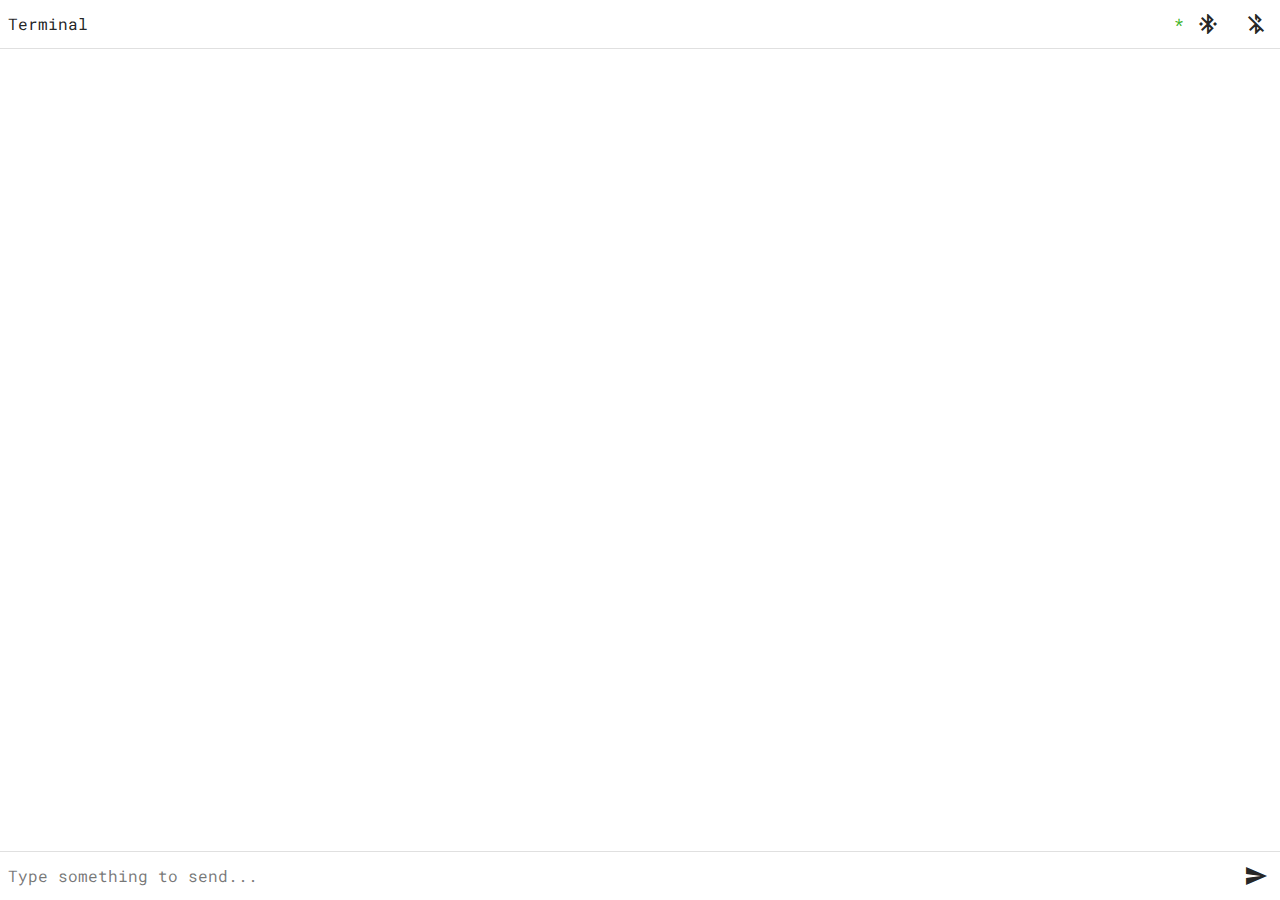
<file: index.html>
<!DOCTYPE html>
<html lang="en">
<head>

    <meta charset="utf-8">
    <meta name="viewport" content="width=device-width, initial-scale=1">
    <meta name="msapplication-TileColor" content="#2196f3">
    <meta name="msapplication-config" content="browserconfig.xml">
    <meta name="theme-color" content="#2196f3">
    <meta name="mobile-web-app-capable" content="yes">
    <meta name="apple-mobile-web-app-capable" content="yes">
    <meta name="msapplication-starturl" content="./">
    <meta name="description"
          content="Progressive Web Application for serial communication with your own Bluetooth Low Energy (Smart) devices">

    <title>Web Bluetooth Terminal</title>

    <link rel="manifest" href="manifest.json">
    <link rel="apple-touch-icon" sizes="180x180" href="icons/apple-touch-icon.png">
    <link rel="icon" type="image/png" sizes="32x32" href="icons/favicon-32x32.png">
    <link rel="icon" type="image/png" sizes="16x16" href="icons/favicon-16x16.png">
    <link rel="mask-icon" href="icons/safari-pinned-tab.svg" color="#2196f3">
    <link rel="shortcut icon" href="icons/favicon.ico">

    <link href="https://fonts.googleapis.com/css?family=Roboto+Mono" rel="stylesheet">
    <link href="https://fonts.googleapis.com/icon?family=Material+Icons" rel="stylesheet">
    <link href="css/normalize.css" rel="stylesheet">
    <link href="css/styles.css" rel="stylesheet">

</head>
<body>

    <div class="app">

        <div class="toolbar">

            <div id="device-name" class="name">Terminal</div>
            <div id="status-bullet" class="connected">*</div>
            <div class="buttons">

                <button id="connect" type="button" aria-label="Connect">
                    <i class="material-icons">bluetooth_connected</i>
                </button>

                <button id="disconnect" type="button" aria-label="Disconnect">
                    <i class="material-icons">bluetooth_disabled</i>
                </button>

            </div>

        </div>

        <div id="terminal" class="terminal"></div>

        <form id="send-form" class="send-form">

            <input id="input" type="text" aria-label="Input" autocomplete="off" placeholder="Type something to send...">

            <button type="submit" aria-label="Send">
                <i class="material-icons">send</i>
            </button>

        </form>

    </div>

    <script src="js/BluetoothTerminal.js"></script>
    <script src="js/main.js"></script>
    <script src="js/companion.js" data-service-worker="sw.js"></script>

</body>
</html>
</file>
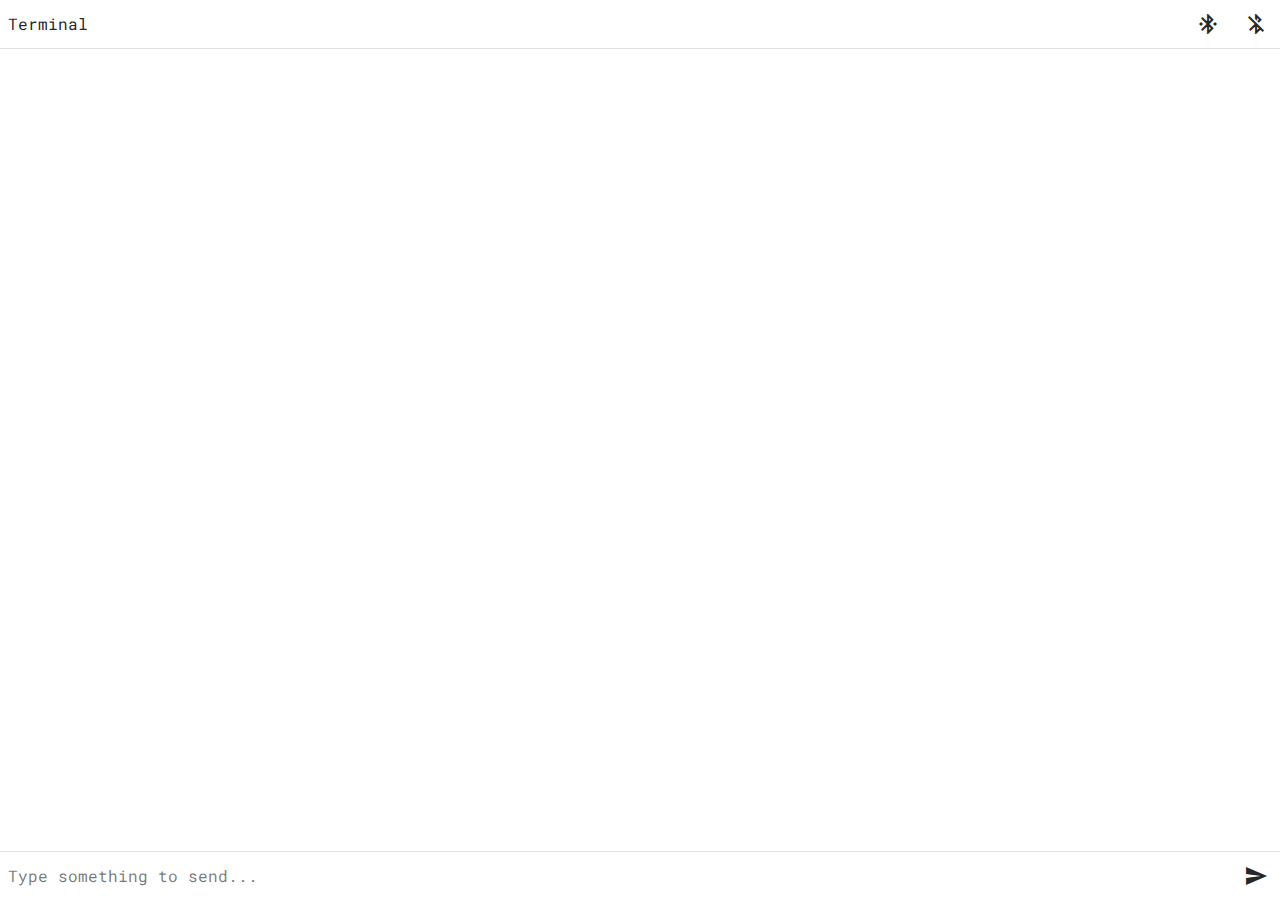
<file: Web-Ventomir-Application/index.html>
<!DOCTYPE html>
<html lang="en">
<head>

    <meta charset="utf-8">
    <meta name="viewport" content="width=device-width, initial-scale=1">
    <meta name="msapplication-TileColor" content="#2196f3">
    <meta name="msapplication-config" content="browserconfig.xml">
    <meta name="theme-color" content="#2196f3">
    <meta name="mobile-web-app-capable" content="yes">
    <meta name="apple-mobile-web-app-capable" content="yes">
    <meta name="msapplication-starturl" content="./">
    <meta name="description"
          content="Progressive Web Application for serial communication with your own Bluetooth Low Energy (Smart) devices">

    <title>Web Bluetooth Terminal</title>

    <link rel="manifest" href="manifest.json">
    <link rel="apple-touch-icon" sizes="180x180" href="icons/apple-touch-icon.png">
    <link rel="icon" type="image/png" sizes="32x32" href="icons/favicon-32x32.png">
    <link rel="icon" type="image/png" sizes="16x16" href="icons/favicon-16x16.png">
    <link rel="mask-icon" href="icons/safari-pinned-tab.svg" color="#2196f3">
    <link rel="shortcut icon" href="icons/favicon.ico">

    <link href="https://fonts.googleapis.com/css?family=Roboto+Mono" rel="stylesheet">
    <link href="https://fonts.googleapis.com/icon?family=Material+Icons" rel="stylesheet">
    <link href="css/normalize.css" rel="stylesheet">
    <link href="css/styles.css" rel="stylesheet">

</head>
<body>

    <div class="app">

        <div class="toolbar">

            <div id="device-name" class="name">Terminal</div>

            <div class="buttons">

                <button id="connect" type="button" aria-label="Connect">
                    <i class="material-icons">bluetooth_connected</i>
                </button>

                <button id="disconnect" type="button" aria-label="Disconnect">
                    <i class="material-icons">bluetooth_disabled</i>
                </button>

            </div>

        </div>

        <div id="terminal" class="terminal"></div>

        <form id="send-form" class="send-form">

            <input id="input" type="text" aria-label="Input" autocomplete="off" placeholder="Type something to send...">

            <button type="submit" aria-label="Send">
                <i class="material-icons">send</i>
            </button>

        </form>

    </div>

    <script src="js/BluetoothTerminal.js"></script>
    <script src="js/main.js"></script>
    <script src="js/companion.js" data-service-worker="sw.js"></script>

</body>
</html>
</file>
<file: css/styles.css>
*:focus {
  outline: none;
}

html,
body,
.app {
  height: 100%;
  max-height: 100%;
  min-height: 100%;
}

body {
  background: #ffffff;
  color: rgba(0, 0, 0, 0.87);
  font-family: 'Roboto Mono', monospace;
  font-size: 16px;
  -webkit-tap-highlight-color: rgba(0, 0, 0, 0);
}

.connected {
  background: #ffffff;
  color: rgba(36, 170, 3, 0.87);
  font-family: 'Roboto Mono', monospace;
  font-size: 16px;
  -webkit-tap-highlight-color: rgba(255, 0, 0, 0);
}
.disconnected {
  background: #ffffff;
  color: rgba(255, 0, 0, 0.87);
  font-family: 'Roboto Mono', monospace;
  font-size: 16px;
  -webkit-tap-highlight-color: rgba(255, 0, 0, 0);
}
.app {
  display: flex;
  flex-direction: column;
}

button {
  background: none;
  border: none;
  color: rgba(0, 0, 0, 0.87);
  cursor: pointer;
  margin: 0;
  padding: 12px;
  transition: background 0.3s, color 0.3s;
  user-select: none;
}

button:active {
  background: rgba(0, 0, 0, 0.12);
  color: rgba(0, 0, 0, 0.54);
}

button i.material-icons {
  vertical-align: middle;
}

.toolbar {
  align-items: center;
  display: flex;
  flex-shrink: 0;
}

.toolbar .name {
  flex-grow: 1;
  padding: 0 8px;
  user-select: none;
}

.toolbar .buttons {
  flex-shrink: 0;
}

.toolbar .buttons button {
  float: left;
}

.terminal {
  border: 1px solid rgba(0, 0, 0, 0.12);
  border-width: 1px 0;
  flex-grow: 1;
  overflow: auto;
  padding: 4px 0;
}

.terminal div {
  color: #9E9E9E;
  line-height: 1;
  padding: 4px 8px;
  word-break: break-word;
}

.terminal div.out {
  color: #F44336;
}

.terminal div.in {
  color: #2196F3;
}

.send-form {
  display: flex;
  flex-shrink: 0;
}

.send-form input {
  background: none;
  border: none;
  color: rgba(0, 0, 0, 0.87);
  flex-grow: 1;
  font: normal 16px/1.5 'Roboto Mono', monospace;
  padding: 0 8px;
}

.send-form input::placeholder {
  color: rgba(0, 0, 0, 0.54);
}

.send-form button {
  flex-shrink: 0;
}
</file>
<file: Web-Ventomir-Application/css/styles.css>
*:focus {
  outline: none; }

html, body, .app {
  height: 100%;
  max-height: 100%;
  min-height: 100%; }

body {
  background: #ffffff;
  color: rgba(0, 0, 0, 0.87);
  font-family: 'Roboto Mono', monospace;
  font-size: 16px;
  -webkit-tap-highlight-color: rgba(0, 0, 0, 0); }

.app {
  display: flex;
  flex-direction: column; }

button {
  background: none;
  border: none;
  color: rgba(0, 0, 0, 0.87);
  cursor: pointer;
  margin: 0;
  padding: 12px;
  transition: background 0.3s, color 0.3s;
  user-select: none; }
  button:active {
    background: rgba(0, 0, 0, 0.12);
    color: rgba(0, 0, 0, 0.54); }
  button i.material-icons {
    vertical-align: middle; }

.toolbar {
  align-items: center;
  display: flex;
  flex-shrink: 0; }
  .toolbar .name {
    flex-grow: 1;
    padding: 0 8px;
    user-select: none; }
  .toolbar .buttons {
    flex-shrink: 0; }
    .toolbar .buttons button {
      float: left; }

.terminal {
  border: 1px solid rgba(0, 0, 0, 0.12);
  border-width: 1px 0;
  flex-grow: 1;
  overflow: auto;
  padding: 4px 0; }
  .terminal div {
    color: #9E9E9E;
    line-height: 1;
    padding: 4px 8px;
    word-break: break-word; }
    .terminal div.out {
      color: #F44336; }
    .terminal div.in {
      color: #2196F3; }

.send-form {
  display: flex;
  flex-shrink: 0; }
  .send-form input {
    background: none;
    border: none;
    color: rgba(0, 0, 0, 0.87);
    flex-grow: 1;
    font: normal 16px/1.5 'Roboto Mono', monospace;
    padding: 0 8px; }
    .send-form input::placeholder {
      color: rgba(0, 0, 0, 0.54); }
  .send-form button {
    flex-shrink: 0; }
</file>
